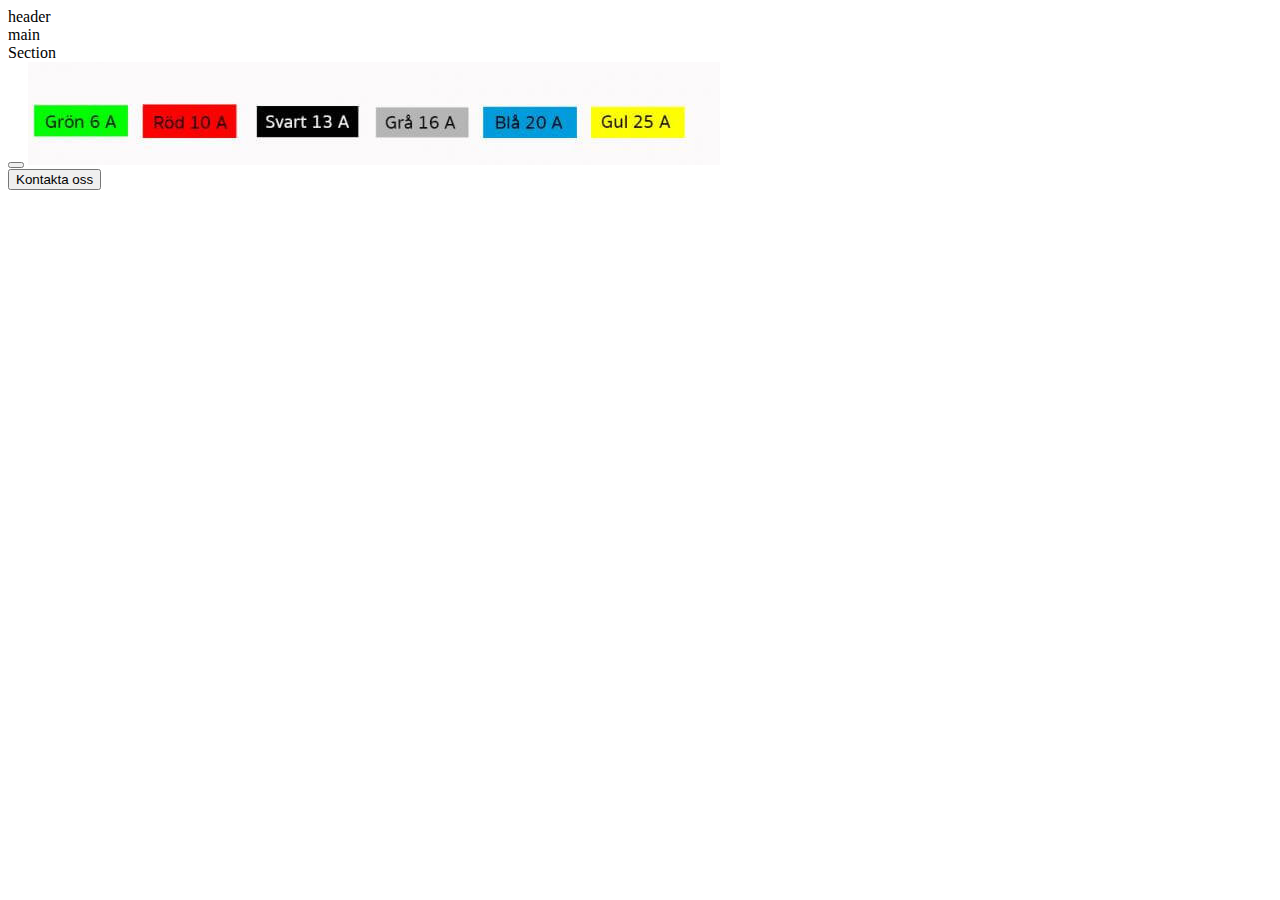
<file: index.html>
<!DOCTYPE html>
<html lang="en">
<head>
    <meta charset="UTF-8">
    <meta name="viewport" content="width=device-width, initial-scale=1.0">
    <title>Document</title>
    <link rel="stylesheet" href="index.css">
</head>
<body>
  <div class="content">
  <header>header</header>
  <main>main</main> 
  <section>Section</section>
  <nav><a href="Säkringar.html"><button class="btn"Info></button></a>   
  <img src="images/Fuses2.png" alt=""></nav>
  <footer><a href="bulma.html"><button class="btn">Kontakta oss</button></a></footer>
</div>
</body>
</html>
</file>
<file: index.css>
<<<<<<< Updated upstream
=======

>>>>>>> Stashed changes
* {
    margin: 0;
    padding: 0;
    box-sizing: border-box;
}

<<<<<<< Updated upstream
=======


>>>>>>> Stashed changes
body {
    font-family: 'Helvetica Neue', Arial, sans-serif;
    transition: background-color 0.3s ease, color 0.3s ease;
    line-height: 1.6;
    background-color: var(--background-color-light);
    color: var(--text-color-light);
}

<<<<<<< Updated upstream
:root {
=======

:root {

>>>>>>> Stashed changes
    --background-color-light: #ffffff;
    --text-color-light: #333333;
    --section-background-light: #f8f8f8;
    --button-background-light: #4CAF50;
    --button-text-light: #ffffff;
<<<<<<< Updated upstream
    --hover-background-light-header: #666666;
    --hover-background-light-main: #444444; 

=======
    --hover-background-light-header: #666666; 
    --hover-background-light-main: #444444; 

   
>>>>>>> Stashed changes
    --background-color-dark: #121212;
    --text-color-dark: #e0e0e0;
    --section-background-dark: #1c1c1c;
    --button-background-dark: #333333;
    --button-text-dark: #ffffff;
    --hover-background-dark-header: #888888;
    --hover-background-dark-main: #666666; 
}

.content {
    display: grid;
    width: 100vw;
    min-height: 100vh;
    grid-template-columns: 1fr 3fr 1fr;
    grid-template-areas: 
        "header header header"
         "nav main section"
        "footer footer footer";
    gap: 20px;
    padding: 30px;
    overflow-x: hidden;
}

header {
    grid-area: header;
    height: 250px;
    display: flex;
    justify-content: center;
    align-items: center;
    font-size: 48px;
    font-weight: bold;
    position: relative;
    background-color: RED; 
    color: blue;
    padding: 10px 0;
    text-align: center;
}

footer {
    grid-area: footer;
    font-size: 30px;
    height: 80px;
    padding: 15px 0;
    text-align: center;
    background-color: var(--section-background-light);
    box-shadow: 0 4px 12px red;
    color: var(--text-color-light);
    margin-top: 30px;
}

.btn {
    padding: 15px 30px;
    background-color: var(--button-background-light);
    color: var(--button-text-light);
    border: none;
    border-radius: 8px;
    cursor: pointer;
    transition: all 0.3s ease;
    text-align: center;
    font-size: 18px;
    margin: 10px 0;
    font-weight: bold;
    letter-spacing: 1px;
    display: inline-block;
}

.btn:hover {
    background-color: var(--hover-background-light);
    transform: translateY(-2px);
    box-shadow: 0 6px 15px red;
}

.btn:focus {
    outline: none;
    box-shadow: 0 0 0 2px rgba(0, 123, 255, 0.5);
}

body.dark-mode {
    background-color: var(--background-color-dark);
    color: var(--text-color-dark);
}

.content.dark-mode > *:not(footer) {
    color: var(--text-color-dark);
    background-color: var(--section-background-dark);
}

.content.dark-mode > nav:hover {
    background-color: var(--hover-background-dark-header);
}

.content.dark-mode > main:hover {
    background-color: var(--hover-background-dark-main);
}

.content.dark-mode > section:hover {
    background-color: var(--hover-background-dark-main)

}

#theme-toggle-btn {
    position: absolute;
    top: 20px;
    right: 20px;
    font-size: 14px;
    padding: 10px 15px;
    border-radius: 5px;
    cursor: pointer;
    background-color: var(--button-background-light);
    color: var(--button-text-light);
    border: none;
    transition: all 0.3s ease;
}

#theme-toggle-btn:hover {
    background-color: var(--hover-background-light);
    transform: translateY(-2px);
    box-shadow: 0 6px 10px red;
}

.content > *:not(footer) {
    display: flex;
    justify-content: center;
    align-items: center;
    font-weight: bold;
    color: var(--text-color-light);
    background-color: var(--section-background-light);
    padding: 50px;
    border-radius: 12px;
    box-shadow: 0 4px 12px rgba(0, 0, 0, 0.2);
    margin-top: 20px;
    text-align: center;
    transition: all 0.3s ease;
    height: auto;
}

.content > main:hover {
    background-color: var(--hover-background-light-main);
    transform: translateY(-5px);
    box-shadow: 0 8px 20px rgba(0, 0, 0, 0.15);
}

.content > nav:hover {
    background-color: var(--hover-background-light-header);
    transform: translateY(-5px);
    box-shadow: 0 8px 20px rgba(0, 0, 0, 0.15);
}

.content > section:hover {
    background-color: var(--hover-background-light-header);
    transform: translateY(-5px);
    box-shadow: 0 8px 20px rgba(0, 0, 0, 0.15);
}

@media (max-width: 768px) {
    .content {
        grid-template-columns: 1fr;
        grid-template-areas: 
            "header"
            "nav"
            "main"
            "section"
            "footer";
        padding: 20px;
    }

    header {
        font-size: 50px;
    }

    .btn {
        width: 45%;
        font-size: 16px;
    }
}

@media (max-width: 480px) {
    header {
        font-size: 35px;
    }

    .btn {
        width: 100%;
        font-size: 14px;
    }
}

main {
    position: relative;
    width: 100%;
    height: 100vh; 
    overflow: hidden;
}

#image-display {
    width: 100%;
    height: 100%;
    object-fit: cover; 
}

header {
    position: relative;
    padding: 20px;
    background-color: #333;
    color: white;
    display: flex;
    justify-content: space-between;
    align-items: center;
}


.dropdown {
    position: relative;
    display: inline-block;
}

.dropbtn {
    background-color: #4CAF50; 
    color: white;
    padding: 10px;
    font-size: 16px;
    border: none;
    cursor: pointer;
}

.dropdown:hover .dropbtn {
    background-color: #45a049; 
}

.dropdown-content {
    display: none;
    position: absolute;
    background-color: #f9f9f9;
    min-width: 160px;
    box-shadow: 0px 8px 16px rgba(0, 0, 0, 0.2);
    z-index: 1;
}

.dropdown-content a {
    color: black;
    padding: 12px 16px;
    text-decoration: none;
    display: block;
    font-size: 20px;
    text-align: left;
    
}

.dropdown-content a:hover {
    background-color: #ddd;
}

.dropdown:hover .dropdown-content {
    display: block;
}

main {
    padding: 20px;
    background-color: #f1f1f1;
}

.dropdown-content.show {
    display: block;

}


.dropdown {
    position: absolute; 
    left: 0; 
    top: 0;
}
</file>
